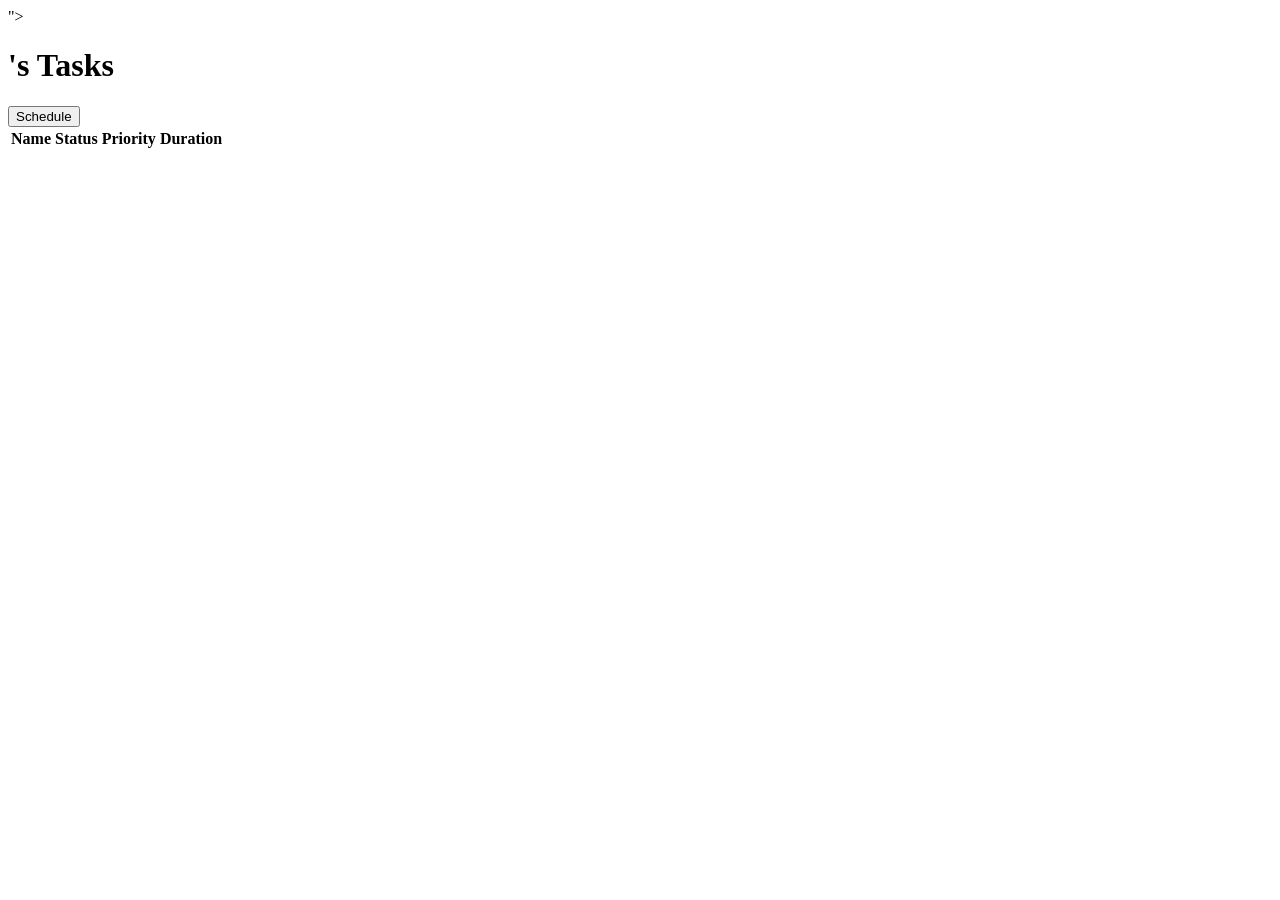
<file: src/main/resources/templates/tasks/index.html>
<!DOCTYPE html>
<html xmlns:th="http://www.thymeleaf.org">
<head th:replace="fragments/head :: head"></head>

<body class="d-flex flex-column min-vh-100">
<div th:replace="fragments/navbar :: navbar"></div>
    <div class="flex-grow-1 d-flex align-items-center mt-n5">">
        <div class="container" style="max-width: 700px;">
            <div class="d-flex justify-content-between align-items-center mb-4">
                <h1 class="mb-0">
                    <span th:text="${username}"></span>'s Tasks
                </h1>
<!--                <form th:action="@{/tasks/update-max-time}" method="post" class="d-flex gap-2">-->
<!--                    <input type="hidden" th:name="${_csrf.parameterName}" th:value="${_csrf.token}"/>-->
<!--                    <input type="number" name="maxTime" class="form-control" style="width: 120px;" min="1"/>-->
<!--                    <button type="submit" class="btn btn-success">Change Timeframe</button>-->
<!--                </form>-->
                <form th:action="@{/tasks/schedule}" method="post">
                    <input type="hidden" th:name="${_csrf.parameterName}" th:value="${_csrf.token}"/>
                    <button type="submit" class="btn btn-primary">
                        Schedule
                    </button>
                </form>
            </div>
            <table class="table table-bordered table-hover shadow-sm">
                <thead class="table-dark">
                    <tr>
                        <th class="ps-4">Name</th>
                        <th>Status</th>
                        <th>Priority</th>
                        <th>Duration</th>
                    </tr>
                </thead>
                <tbody>
                <tr th:each="task : ${tasks}">
                    <td class="ps-4 fw-semibold" th:text="${task.name}"></td>
                    <td>
                    <span class="badge bg-secondary"
                          th:text="${task.status}"></span>
                    </td>
                    <td>
                    <span class="badge bg-primary"
                          th:text="${task.priority}"></span>
                    </td>
                    <td>
                    <span class="badge bg-success"
                          th:text="${task.duration + ' mins'}"></span>
                    </td>
                </tr>
                </tbody>
            </table>
        </div>
    </div>
<div th:replace="~{fragments/footer :: footer}"></div>
</body>
</html>
</file>
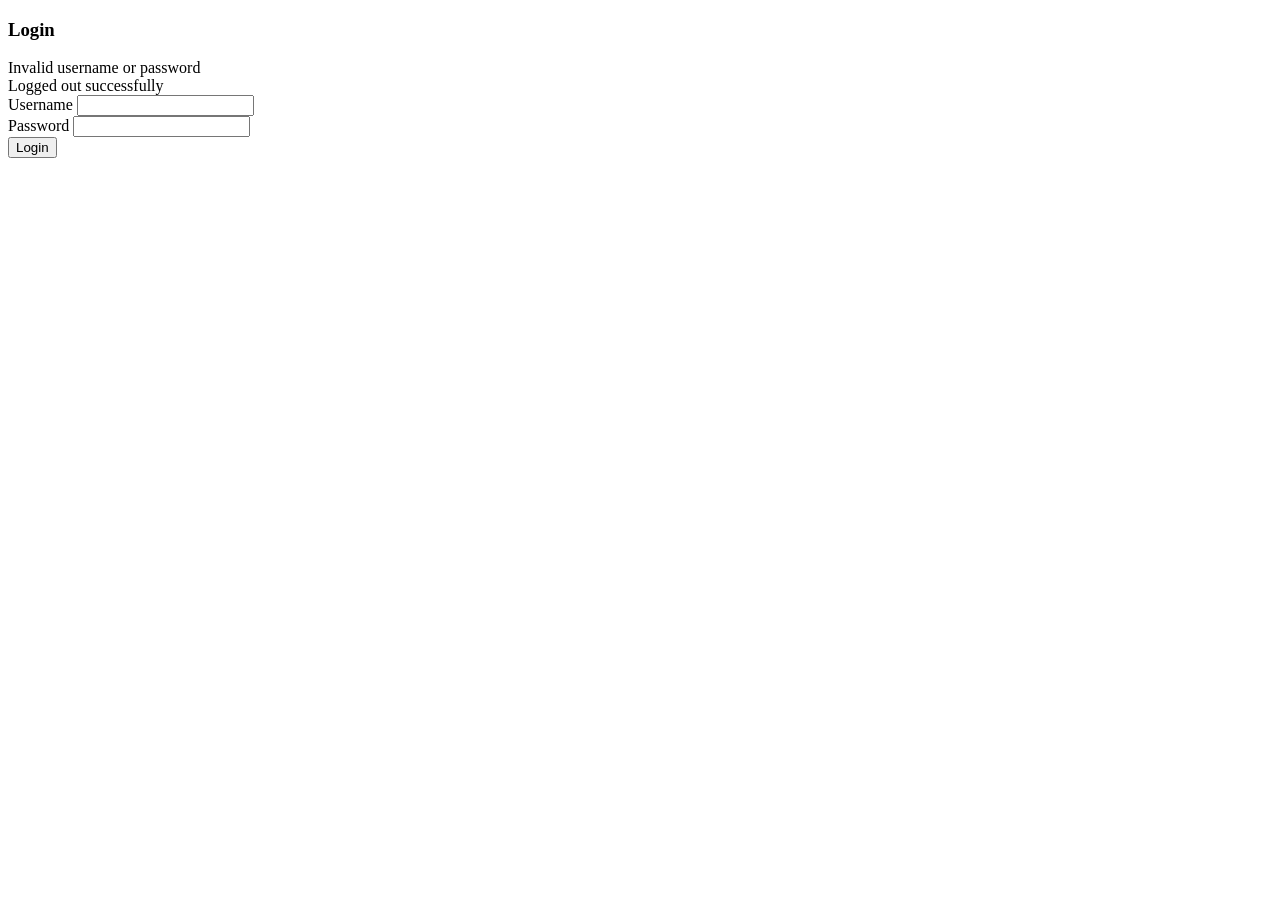
<file: src/main/resources/templates/login.html>
<!DOCTYPE html>
<html xmlns:th="http://www.thymeleaf.org">
<head th:replace="~{fragments/head :: head}"></head>

<body>
<div th:replace="~{fragments/navbar :: navbar}"></div>
<body class="d-flex flex-column min-vh-100">
<div class="flex-grow-1 d-flex align-items-center">
  <div class="container" style="max-width: 600px;">
    <div class="container mt-1" style="max-width: 400px;">
      <div class="card shadow-sm">
        <div class="card-body">
          <h3 class="text-center mb-4">Login</h3>
          <!-- Error -->
          <div th:if="${param.error}" class="alert alert-danger">
            Invalid username or password
          </div>
          <!-- Logout -->
          <div th:if="${param.logout}" class="alert alert-success">
            Logged out successfully
          </div>
          <form method="post" th:action="@{/login}">
            <div class="mb-3">
              <label class="form-label">Username</label>
              <input type="text" name="username" class="form-control" required>
            </div>
            <div class="mb-4">
              <label class="form-label">Password</label>
              <input type="password" name="password" class="form-control" required>
            </div>
            <button class="btn btn-primary w-100">
              Login
            </button>
          </form>
        </div>
      </div>
    </div>
    </div>
  </div>
<!-- Footer -->
<div th:replace="~{fragments/footer :: footer}"></div>
</body>
</file>
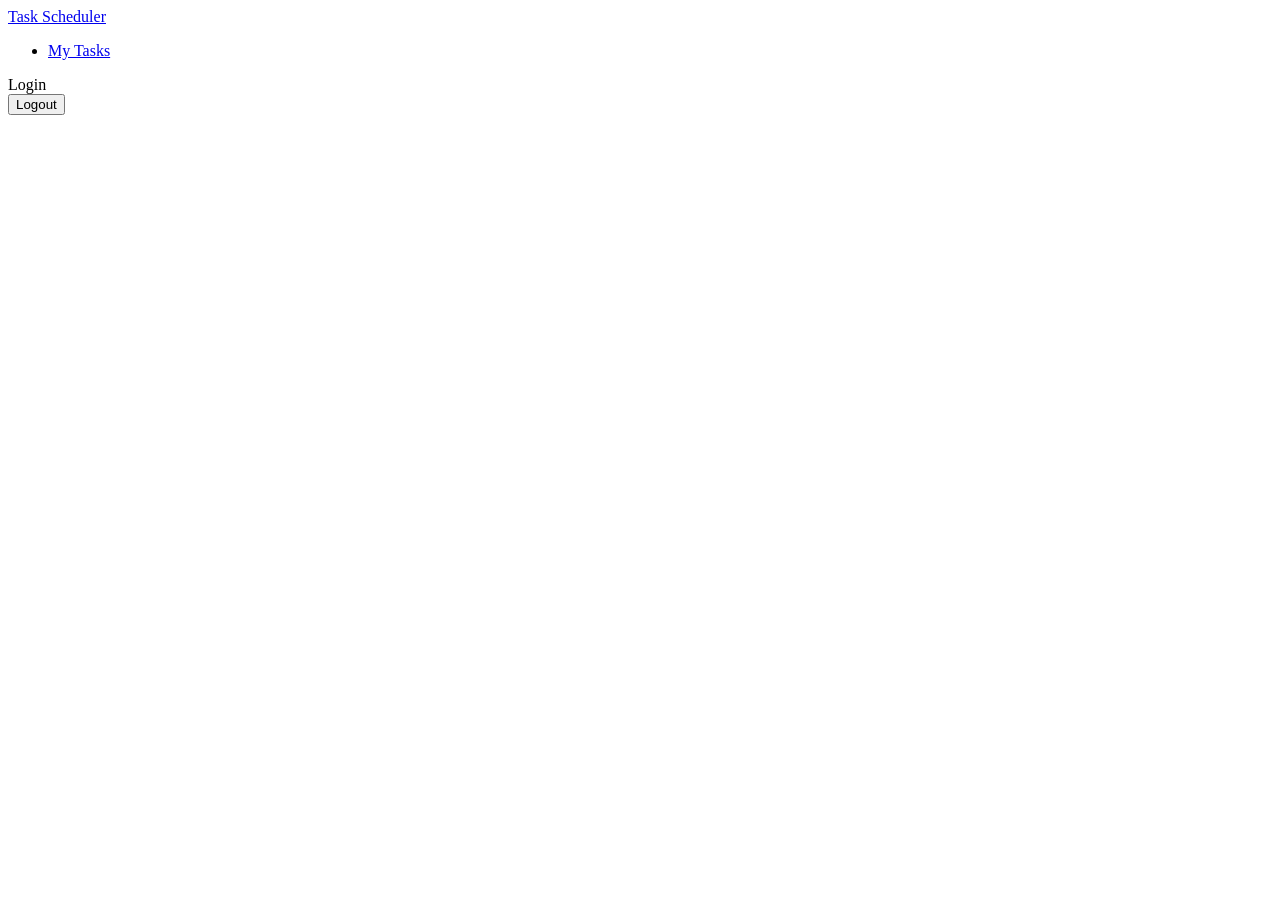
<file: src/main/resources/templates/fragments/navbar.html>
<!DOCTYPE html>
<html xmlns:th="http://www.thymeleaf.org">
<nav th:fragment="navbar" class="navbar navbar-expand-lg navbar-dark bg-dark">
  <div class="container-fluid">
    <a class="navbar-brand" href="/tasks">Task Scheduler</a>
    <div class="collapse navbar-collapse">
      <ul class="navbar-nav">
        <li class="nav-item">
          <a class="nav-link" href="/tasks">My Tasks</a>
        </li>
      </ul>
      <div class="d-flex align-items-center ms-auto">
          <a th:if="${#authorization.expression('!isAuthenticated()')}"
             th:href="@{/login}"
             class="btn btn-outline-light btn-sm me-2">
              Login
          </a>
          <span th:if="${#authorization.expression('isAuthenticated()')}"
                class="text-light me-3"
                th:text="${#authentication.name}">
          </span>
          <form th:if="${#authorization.expression('isAuthenticated()')}"
                th:action="@{/logout}"
                method="post"
                class="d-inline">
              <button class="btn btn-outline-light btn-sm">
                  Logout
              </button>
          </form>
      </div>
    </div>
  </div>
</nav>
</file>
